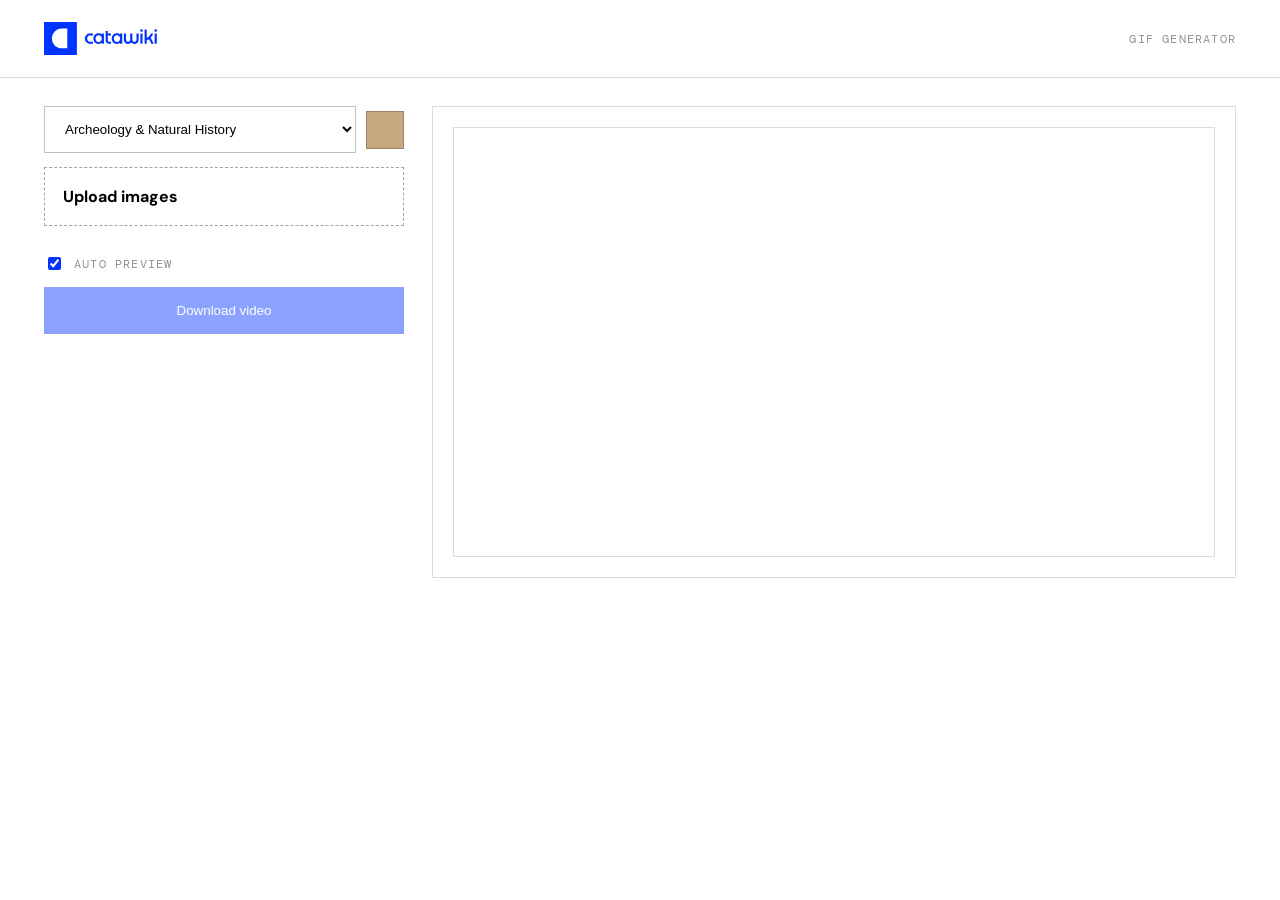
<file: docs/index.html>
<!doctype html>
<html lang="en">
  <head>
    <meta charset="UTF-8" />
    <meta name="viewport" content="width=device-width, initial-scale=1.0" />
    <title>Catawiki LinkedIn GIF Generator</title>
    <link rel="preconnect" href="https://fonts.googleapis.com" />
    <link rel="preconnect" href="https://fonts.gstatic.com" crossorigin />
    <link
      href="https://fonts.googleapis.com/css2?family=DM+Mono:wght@400&family=DM+Sans:wght@400;700&family=DM+Serif+Display&display=swap"
      rel="stylesheet"
    />
    <link rel="stylesheet" href="./styles.css?v=simple-1" />
  </head>
  <body>
    <header class="header">
      <div class="header__inner">
        <img class="brand__logo" src="./assets/logo.svg" alt="Catawiki" />
        <div class="header__tagline">GIF generator</div>
      </div>
    </header>

    <main class="layout">
      <section class="controls">
        <div class="controlRow">
          <select id="category" class="select" aria-label="Category"></select>
          <div id="themeSwatch" class="swatch" aria-hidden="true"></div>
        </div>

        <div id="dropzone" class="dropzone" tabindex="0" role="button" aria-label="Upload images">
          <div class="dropzone__title">Upload images</div>
          <input id="fileInput" class="dropzone__input" type="file" accept="image/*" multiple />
        </div>

        <div id="thumbs" class="thumbs" aria-label="Uploaded images"></div>

        <label class="toggle">
          <input id="autoPlay" type="checkbox" checked />
          Auto preview
        </label>

        <button id="downloadBtn" class="button" type="button" disabled>Download video</button>

        <!-- Hidden status for debugging without extra UI text -->
        <div id="status" class="srOnly" aria-live="polite"></div>
      </section>

      <section class="preview">
        <canvas id="canvas" width="1920" height="1080"></canvas>
      </section>
    </main>

    <script src="./config/categories.js?v=simple-2"></script>
    <script src="./app.js?v=simple-10"></script>
  </body>
</html>
</file>
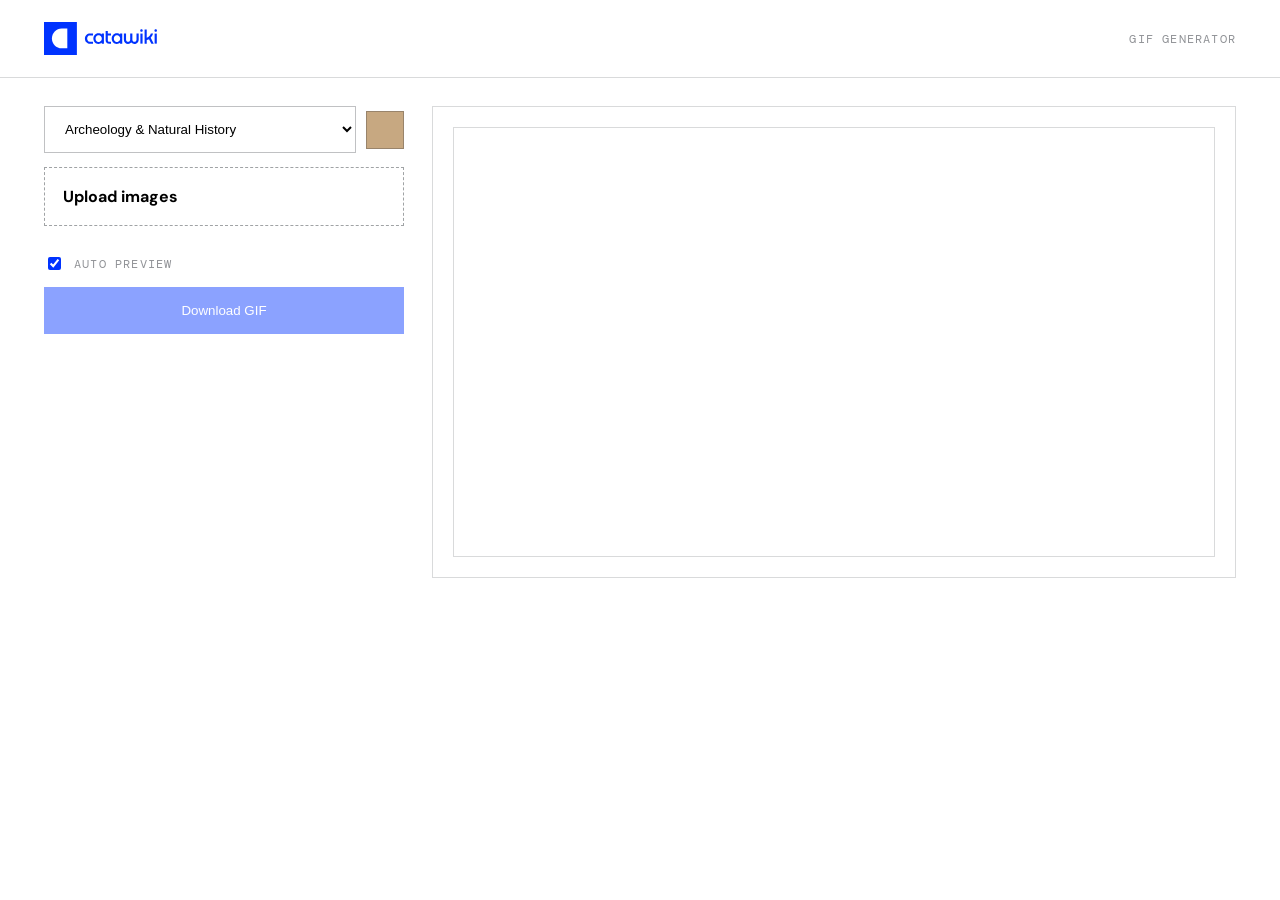
<file: docs_simple/index.html>
<!doctype html>
<html lang="en">
  <head>
    <meta charset="UTF-8" />
    <meta name="viewport" content="width=device-width, initial-scale=1.0" />
    <title>Catawiki LinkedIn GIF Generator</title>
    <link rel="preconnect" href="https://fonts.googleapis.com" />
    <link rel="preconnect" href="https://fonts.gstatic.com" crossorigin />
    <link
      href="https://fonts.googleapis.com/css2?family=DM+Mono:wght@400&family=DM+Sans:wght@400;700&family=DM+Serif+Display&display=swap"
      rel="stylesheet"
    />
    <link rel="stylesheet" href="./styles.css?v=simple-1" />
  </head>
  <body>
    <header class="header">
      <div class="header__inner">
        <img class="brand__logo" src="./assets/logo.svg" alt="Catawiki" />
        <div class="header__tagline">GIF generator</div>
      </div>
    </header>

    <main class="layout">
      <section class="controls">
        <div class="controlRow">
          <select id="category" class="select" aria-label="Category"></select>
          <div id="themeSwatch" class="swatch" aria-hidden="true"></div>
        </div>

        <div id="dropzone" class="dropzone" tabindex="0" role="button" aria-label="Upload images">
          <div class="dropzone__title">Upload images</div>
          <input id="fileInput" class="dropzone__input" type="file" accept="image/*" multiple />
        </div>

        <div id="thumbs" class="thumbs" aria-label="Uploaded images"></div>

        <label class="toggle">
          <input id="autoPlay" type="checkbox" checked />
          Auto preview
        </label>

        <button id="downloadBtn" class="button" type="button" disabled>Download GIF</button>

        <!-- Hidden status for debugging without extra UI text -->
        <div id="status" class="srOnly" aria-live="polite"></div>
      </section>

      <section class="preview">
        <canvas id="canvas" width="1920" height="1080"></canvas>
      </section>
    </main>

    <script src="./lib/gif.js?v=simple-1"></script>
    <script src="./config/categories.js?v=simple-1"></script>
    <script src="./app.js?v=simple-1"></script>
  </body>
</html>
</file>
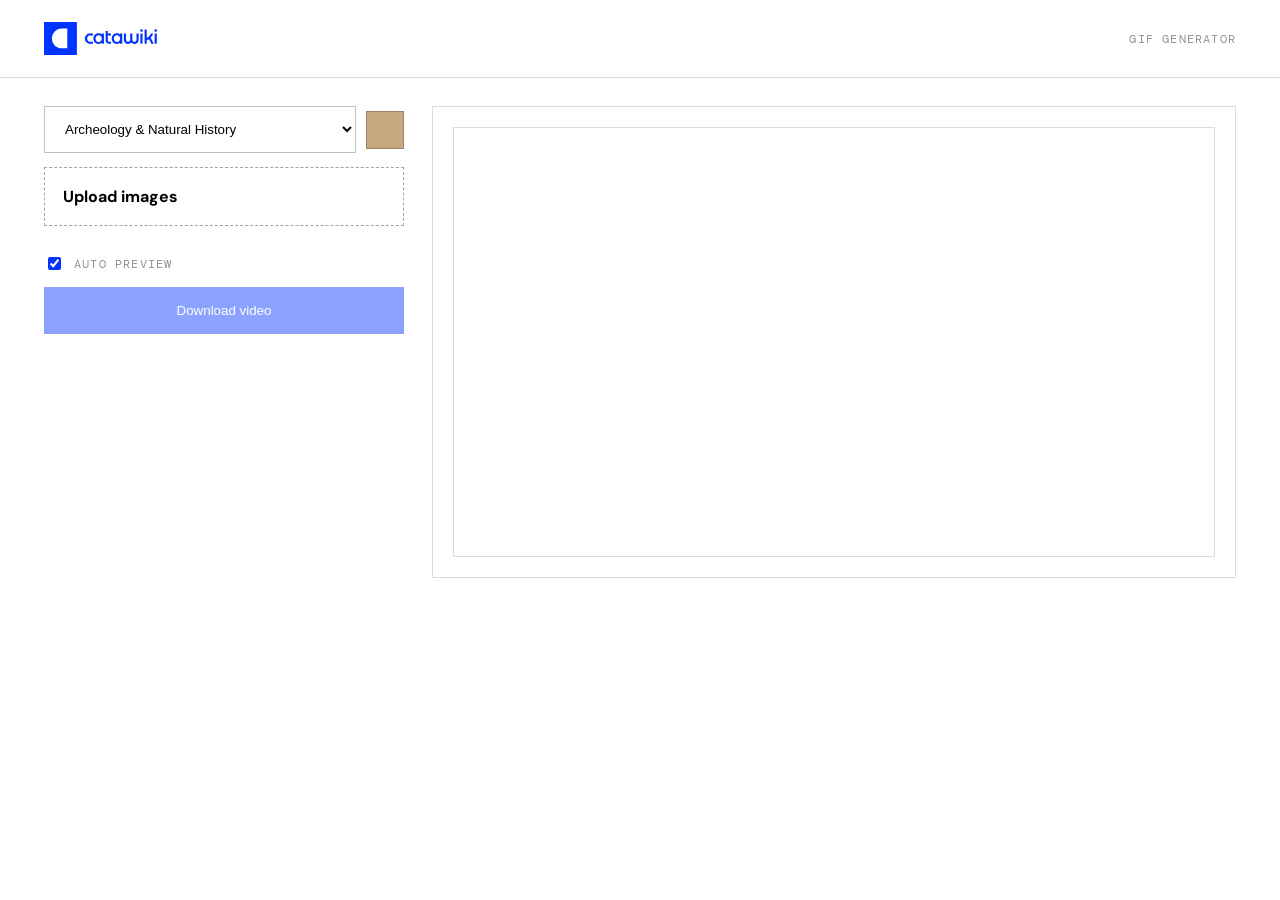
<file: docs/simple/index.html>
<!doctype html>
<html lang="en">
  <head>
    <meta charset="UTF-8" />
    <meta name="viewport" content="width=device-width, initial-scale=1.0" />
    <title>Catawiki LinkedIn GIF Generator</title>
    <link rel="preconnect" href="https://fonts.googleapis.com" />
    <link rel="preconnect" href="https://fonts.gstatic.com" crossorigin />
    <link
      href="https://fonts.googleapis.com/css2?family=DM+Mono:wght@400&family=DM+Sans:wght@400;700&family=DM+Serif+Display&display=swap"
      rel="stylesheet"
    />
    <link rel="stylesheet" href="./styles.css?v=simple-1" />
  </head>
  <body>
    <header class="header">
      <div class="header__inner">
        <img class="brand__logo" src="./assets/logo.svg" alt="Catawiki" />
        <div class="header__tagline">GIF generator</div>
      </div>
    </header>

    <main class="layout">
      <section class="controls">
        <div class="controlRow">
          <select id="category" class="select" aria-label="Category"></select>
          <div id="themeSwatch" class="swatch" aria-hidden="true"></div>
        </div>

        <div id="dropzone" class="dropzone" tabindex="0" role="button" aria-label="Upload images">
          <div class="dropzone__title">Upload images</div>
          <input id="fileInput" class="dropzone__input" type="file" accept="image/*" multiple />
        </div>

        <div id="thumbs" class="thumbs" aria-label="Uploaded images"></div>

        <label class="toggle">
          <input id="autoPlay" type="checkbox" checked />
          Auto preview
        </label>

        <button id="downloadBtn" class="button" type="button" disabled>Download video</button>

        <!-- Hidden status for debugging without extra UI text -->
        <div id="status" class="srOnly" aria-live="polite"></div>
      </section>

      <section class="preview">
        <canvas id="canvas" width="1920" height="1080"></canvas>
      </section>
    </main>

    <script src="./config/categories.js?v=simple-2"></script>
    <script src="./app.js?v=simple-16"></script>
  </body>
</html>
</file>
<file: docs/styles.css>
:root{
  --bg: #fff;
  --text: #000;
  --border: rgba(47,52,57,.18);
  --border2: rgba(47,52,57,.30);

  --brand: #0033ff;
  --brandHover: #224eff;
  --brandOn: #ffffff;

  --category: #0033ff;

  --font: "DM Sans", ui-sans-serif, system-ui, -apple-system, Segoe UI, Roboto, Helvetica, Arial;
  --fontMono: "DM Mono", ui-monospace, SFMono-Regular, Menlo, Monaco, Consolas, "Liberation Mono", "Courier New", monospace;
}

*{box-sizing:border-box}
html,body{height:100%}
body{margin:0; font-family:var(--font); color:var(--text); background:var(--bg)}

.srOnly{
  position:absolute !important;
  width:1px !important;
  height:1px !important;
  padding:0 !important;
  margin:-1px !important;
  overflow:hidden !important;
  clip:rect(0,0,0,0) !important;
  white-space:nowrap !important;
  border:0 !important;
}

code{
  font-family: var(--fontMono);
  font-size: .92em;
  color: rgba(47,52,57,.90);
}

.header{
  position:sticky;
  top:0;
  background: #ffffff;
  border-bottom:1px solid rgba(47,52,57,.18);
  z-index: 10;
}
.header__inner{
  max-width: 1240px;
  margin:0 auto;
  padding:22px 24px;
  display:flex;
  align-items:center;
  justify-content:space-between;
}
.brand__logo{display:block; height:33px; width:auto}
.header__tagline{
  font-size:12px;
  color: rgba(145,147,151,1);
  text-transform: uppercase;
  letter-spacing: 1.2px;
  font-family: var(--fontMono);
}

.layout{
  max-width:1240px;
  margin:0 auto;
  padding:28px 24px 40px;
  display:grid;
  gap:28px;
  grid-template-columns: 360px 1fr;
}
@media (max-width: 980px){
  .layout{grid-template-columns: 1fr}
}

.controls{display:flex; flex-direction:column; gap:14px}
.controlRow{display:flex; gap:10px; align-items:center}
.toggle{display:flex; align-items:center; gap:10px; font-family:var(--fontMono); font-size:12px; letter-spacing:1.2px; text-transform:uppercase; color: rgba(145,147,151,1)}
.toggle input{accent-color: var(--brand)}

.preview{border:1px solid var(--border); background:#fff; padding:20px; display:flex; align-items:center; justify-content:center}
canvas{
  width:min(100%, 920px);
  height:auto;
  border-radius: 0px;
  border:1px solid rgba(47,52,57,.18);
  background: #ffffff;
}

.select{
  width:100%;
  padding:14px 16px;
  border-radius: 0px;
  background: #ffffff;
  border: 1px solid var(--border2);
  color: #000000;
  outline:none;
}
.select:focus{border-color: rgba(0,51,255,1); box-shadow: 0 0 0 3px rgba(0,51,255,.18)}

.swatch{
  width:44px; height: 38px;
  border-radius: 0px;
  border:1px solid var(--border2);
  background: var(--category);
  box-shadow: none;
}

.dropzone{
  position:relative;
  padding:18px;
  border-radius: 0px;
  border: 1px dashed rgba(47,52,57,.45);
  background: #ffffff;
  cursor:pointer;
  transition: border-color .12s ease;
}
.dropzone:focus{outline:none; border-color: rgba(0,51,255,1); box-shadow: 0 0 0 3px rgba(0,51,255,.18)}
.dropzone.isOver{border-color: rgba(0,51,255,1)}
.dropzone__title{font-weight:700}
.dropzone__input{
  position:absolute;
  inset:0;
  opacity:0;
  cursor:pointer;
}
.thumbs{
  display:grid;
  grid-template-columns: repeat(5, 1fr);
  gap:8px;
}
@media (max-width: 520px){
  .thumbs{grid-template-columns: repeat(4, 1fr)}
}
.thumb{
  position:relative;
  aspect-ratio: 1 / 1;
  overflow:hidden;
  border:1px solid var(--border);
  background:#fff;
  cursor:pointer;
}
.thumb img{width:100%; height:100%; object-fit:cover; display:block}
.thumb__remove{
  position:absolute;
  bottom:6px;
  right:6px;
  width:24px;
  height:24px;
  border-radius:999px;
  border:1px solid var(--border2);
  background: rgba(255,255,255,.92);
  display:flex;
  align-items:center;
  justify-content:center;
  font-weight:800;
  color: rgba(47,52,57,1);
}
.button{width:100%}
.button{
  padding: 16px 24px;
  border-radius: 0px;
  border: 0;
  background: var(--brand);
  color: var(--brandOn);
  font-weight: 400;
  letter-spacing: 0;
  cursor:pointer;
  transition: opacity .12s ease, background .12s ease;
}
.button:hover{background: var(--brandHover)}
.button:disabled{opacity:.45; cursor:not-allowed}
</file>
<file: docs_simple/styles.css>
:root{
  --bg: #fff;
  --text: #000;
  --border: rgba(47,52,57,.18);
  --border2: rgba(47,52,57,.30);

  --brand: #0033ff;
  --brandHover: #224eff;
  --brandOn: #ffffff;

  --category: #0033ff;

  --font: "DM Sans", ui-sans-serif, system-ui, -apple-system, Segoe UI, Roboto, Helvetica, Arial;
  --fontMono: "DM Mono", ui-monospace, SFMono-Regular, Menlo, Monaco, Consolas, "Liberation Mono", "Courier New", monospace;
}

*{box-sizing:border-box}
html,body{height:100%}
body{margin:0; font-family:var(--font); color:var(--text); background:var(--bg)}

.srOnly{
  position:absolute !important;
  width:1px !important;
  height:1px !important;
  padding:0 !important;
  margin:-1px !important;
  overflow:hidden !important;
  clip:rect(0,0,0,0) !important;
  white-space:nowrap !important;
  border:0 !important;
}

code{
  font-family: var(--fontMono);
  font-size: .92em;
  color: rgba(47,52,57,.90);
}

.header{
  position:sticky;
  top:0;
  background: #ffffff;
  border-bottom:1px solid rgba(47,52,57,.18);
  z-index: 10;
}
.header__inner{
  max-width: 1240px;
  margin:0 auto;
  padding:22px 24px;
  display:flex;
  align-items:center;
  justify-content:space-between;
}
.brand__logo{display:block; height:33px; width:auto}
.header__tagline{
  font-size:12px;
  color: rgba(145,147,151,1);
  text-transform: uppercase;
  letter-spacing: 1.2px;
  font-family: var(--fontMono);
}

.layout{
  max-width:1240px;
  margin:0 auto;
  padding:28px 24px 40px;
  display:grid;
  gap:28px;
  grid-template-columns: 360px 1fr;
}
@media (max-width: 980px){
  .layout{grid-template-columns: 1fr}
}

.controls{display:flex; flex-direction:column; gap:14px}
.controlRow{display:flex; gap:10px; align-items:center}
.toggle{display:flex; align-items:center; gap:10px; font-family:var(--fontMono); font-size:12px; letter-spacing:1.2px; text-transform:uppercase; color: rgba(145,147,151,1)}
.toggle input{accent-color: var(--brand)}

.preview{border:1px solid var(--border); background:#fff; padding:20px; display:flex; align-items:center; justify-content:center}
canvas{
  width:min(100%, 920px);
  height:auto;
  border-radius: 0px;
  border:1px solid rgba(47,52,57,.18);
  background: #ffffff;
}

.select{
  width:100%;
  padding:14px 16px;
  border-radius: 0px;
  background: #ffffff;
  border: 1px solid var(--border2);
  color: #000000;
  outline:none;
}
.select:focus{border-color: rgba(0,51,255,1); box-shadow: 0 0 0 3px rgba(0,51,255,.18)}

.swatch{
  width:44px; height: 38px;
  border-radius: 0px;
  border:1px solid var(--border2);
  background: var(--category);
  box-shadow: none;
}

.dropzone{
  position:relative;
  padding:18px;
  border-radius: 0px;
  border: 1px dashed rgba(47,52,57,.45);
  background: #ffffff;
  cursor:pointer;
  transition: border-color .12s ease;
}
.dropzone:focus{outline:none; border-color: rgba(0,51,255,1); box-shadow: 0 0 0 3px rgba(0,51,255,.18)}
.dropzone.isOver{border-color: rgba(0,51,255,1)}
.dropzone__title{font-weight:700}
.dropzone__input{
  position:absolute;
  inset:0;
  opacity:0;
  cursor:pointer;
}
.thumbs{
  display:grid;
  grid-template-columns: repeat(5, 1fr);
  gap:8px;
}
@media (max-width: 520px){
  .thumbs{grid-template-columns: repeat(4, 1fr)}
}
.thumb{
  position:relative;
  aspect-ratio: 1 / 1;
  overflow:hidden;
  border:1px solid var(--border);
  background:#fff;
  cursor:pointer;
}
.thumb img{width:100%; height:100%; object-fit:cover; display:block}
.thumb__remove{
  position:absolute;
  bottom:6px;
  right:6px;
  width:24px;
  height:24px;
  border-radius:999px;
  border:1px solid var(--border2);
  background: rgba(255,255,255,.92);
  display:flex;
  align-items:center;
  justify-content:center;
  font-weight:800;
  color: rgba(47,52,57,1);
}
.button{width:100%}
.button{
  padding: 16px 24px;
  border-radius: 0px;
  border: 0;
  background: var(--brand);
  color: var(--brandOn);
  font-weight: 400;
  letter-spacing: 0;
  cursor:pointer;
  transition: opacity .12s ease, background .12s ease;
}
.button:hover{background: var(--brandHover)}
.button:disabled{opacity:.45; cursor:not-allowed}
</file>
<file: docs/simple/styles.css>
:root{
  --bg: #fff;
  --text: #000;
  --border: rgba(47,52,57,.18);
  --border2: rgba(47,52,57,.30);

  --brand: #0033ff;
  --brandHover: #224eff;
  --brandOn: #ffffff;

  --category: #0033ff;

  --font: "DM Sans", ui-sans-serif, system-ui, -apple-system, Segoe UI, Roboto, Helvetica, Arial;
  --fontMono: "DM Mono", ui-monospace, SFMono-Regular, Menlo, Monaco, Consolas, "Liberation Mono", "Courier New", monospace;
}

*{box-sizing:border-box}
html,body{height:100%}
body{margin:0; font-family:var(--font); color:var(--text); background:var(--bg)}

.srOnly{
  position:absolute !important;
  width:1px !important;
  height:1px !important;
  padding:0 !important;
  margin:-1px !important;
  overflow:hidden !important;
  clip:rect(0,0,0,0) !important;
  white-space:nowrap !important;
  border:0 !important;
}

code{
  font-family: var(--fontMono);
  font-size: .92em;
  color: rgba(47,52,57,.90);
}

.header{
  position:sticky;
  top:0;
  background: #ffffff;
  border-bottom:1px solid rgba(47,52,57,.18);
  z-index: 10;
}
.header__inner{
  max-width: 1240px;
  margin:0 auto;
  padding:22px 24px;
  display:flex;
  align-items:center;
  justify-content:space-between;
}
.brand__logo{display:block; height:33px; width:auto}
.header__tagline{
  font-size:12px;
  color: rgba(145,147,151,1);
  text-transform: uppercase;
  letter-spacing: 1.2px;
  font-family: var(--fontMono);
}

.layout{
  max-width:1240px;
  margin:0 auto;
  padding:28px 24px 40px;
  display:grid;
  gap:28px;
  grid-template-columns: 360px 1fr;
}
@media (max-width: 980px){
  .layout{grid-template-columns: 1fr}
}

.controls{display:flex; flex-direction:column; gap:14px}
.controlRow{display:flex; gap:10px; align-items:center}
.toggle{display:flex; align-items:center; gap:10px; font-family:var(--fontMono); font-size:12px; letter-spacing:1.2px; text-transform:uppercase; color: rgba(145,147,151,1)}
.toggle input{accent-color: var(--brand)}

.preview{border:1px solid var(--border); background:#fff; padding:20px; display:flex; align-items:center; justify-content:center}
canvas{
  width:min(100%, 920px);
  height:auto;
  border-radius: 0px;
  border:1px solid rgba(47,52,57,.18);
  background: #ffffff;
}

.select{
  width:100%;
  padding:14px 16px;
  border-radius: 0px;
  background: #ffffff;
  border: 1px solid var(--border2);
  color: #000000;
  outline:none;
}
.select:focus{border-color: rgba(0,51,255,1); box-shadow: 0 0 0 3px rgba(0,51,255,.18)}

.swatch{
  width:44px; height: 38px;
  border-radius: 0px;
  border:1px solid var(--border2);
  background: var(--category);
  box-shadow: none;
}

.dropzone{
  position:relative;
  padding:18px;
  border-radius: 0px;
  border: 1px dashed rgba(47,52,57,.45);
  background: #ffffff;
  cursor:pointer;
  transition: border-color .12s ease;
}
.dropzone:focus{outline:none; border-color: rgba(0,51,255,1); box-shadow: 0 0 0 3px rgba(0,51,255,.18)}
.dropzone.isOver{border-color: rgba(0,51,255,1)}
.dropzone__title{font-weight:700}
.dropzone__input{
  position:absolute;
  inset:0;
  opacity:0;
  cursor:pointer;
}
.thumbs{
  display:grid;
  grid-template-columns: repeat(5, 1fr);
  gap:8px;
}
@media (max-width: 520px){
  .thumbs{grid-template-columns: repeat(4, 1fr)}
}
.thumb{
  position:relative;
  aspect-ratio: 1 / 1;
  overflow:hidden;
  border:1px solid var(--border);
  background:#fff;
  cursor:pointer;
}
.thumb img{width:100%; height:100%; object-fit:cover; display:block}
.thumb__remove{
  position:absolute;
  bottom:6px;
  right:6px;
  width:24px;
  height:24px;
  border-radius:999px;
  border:1px solid var(--border2);
  background: rgba(255,255,255,.92);
  display:flex;
  align-items:center;
  justify-content:center;
  font-weight:800;
  color: rgba(47,52,57,1);
}
.button{width:100%}
.button{
  padding: 16px 24px;
  border-radius: 0px;
  border: 0;
  background: var(--brand);
  color: var(--brandOn);
  font-weight: 400;
  letter-spacing: 0;
  cursor:pointer;
  transition: opacity .12s ease, background .12s ease;
}
.button:hover{background: var(--brandHover)}
.button:disabled{opacity:.45; cursor:not-allowed}
</file>
